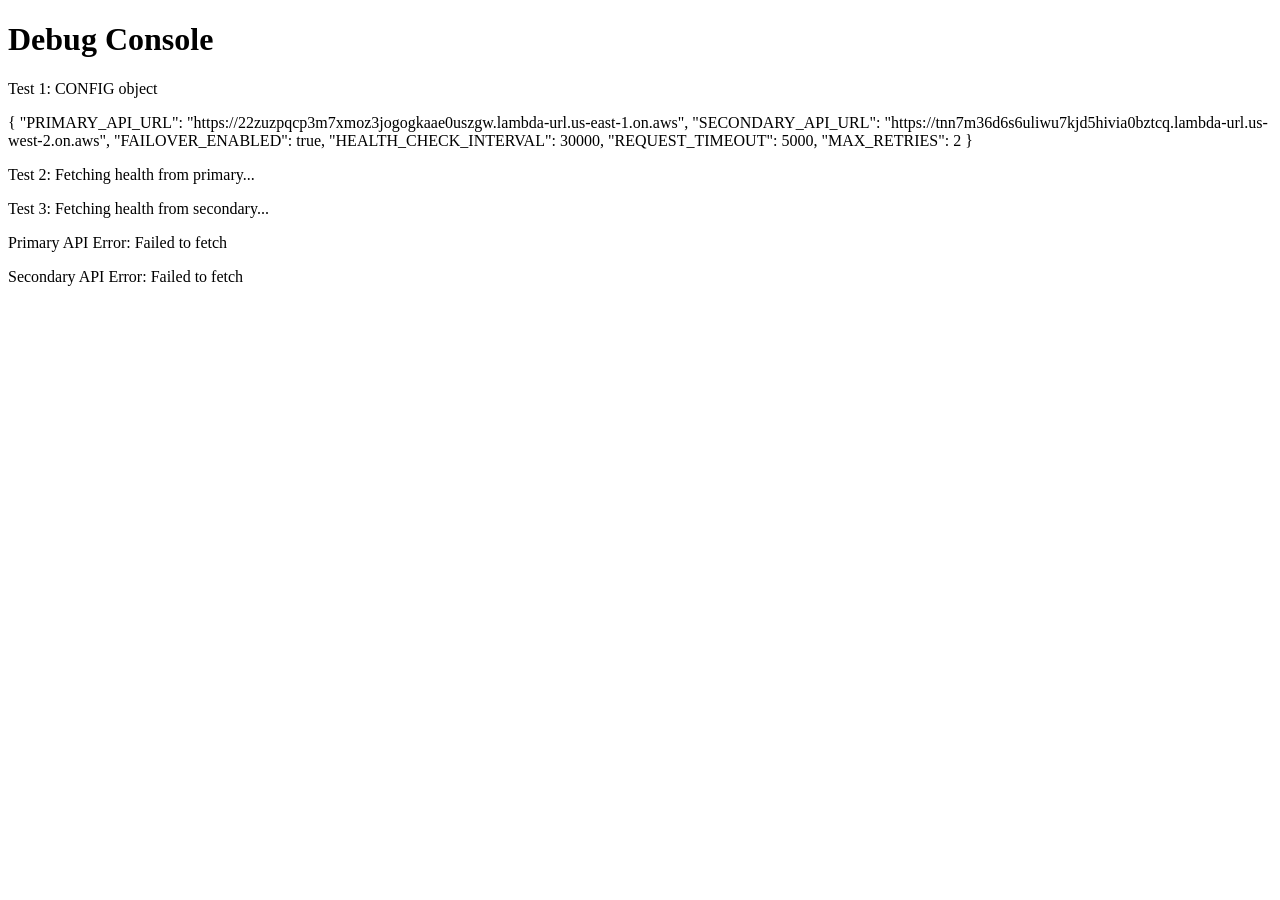
<file: debug.html>
<!DOCTYPE html>
<html>
<head>
    <title>Debug Frontend</title>
</head>
<body>
    <h1>Debug Console</h1>
    <div id="output"></div>
    
    <script src="config.js"></script>
    <script>
        const output = document.getElementById('output');
        
        function log(msg) {
            console.log(msg);
            output.innerHTML += `<p>${msg}</p>`;
        }
        
        // Test 1: CONFIG loaded
        log('Test 1: CONFIG object');
        log(JSON.stringify(CONFIG, null, 2));
        
        // Test 2: Fetch health
        log('Test 2: Fetching health from primary...');
        fetch(CONFIG.PRIMARY_API_URL + '/health')
            .then(r => r.json())
            .then(data => {
                log('Primary API Response: ' + JSON.stringify(data));
            })
            .catch(err => {
                log('Primary API Error: ' + err.message);
            });
        
        log('Test 3: Fetching health from secondary...');
        fetch(CONFIG.SECONDARY_API_URL + '/health')
            .then(r => r.json())
            .then(data => {
                log('Secondary API Response: ' + JSON.stringify(data));
            })
            .catch(err => {
                log('Secondary API Error: ' + err.message);
            });
    </script>
</body>
</html>
</file>
